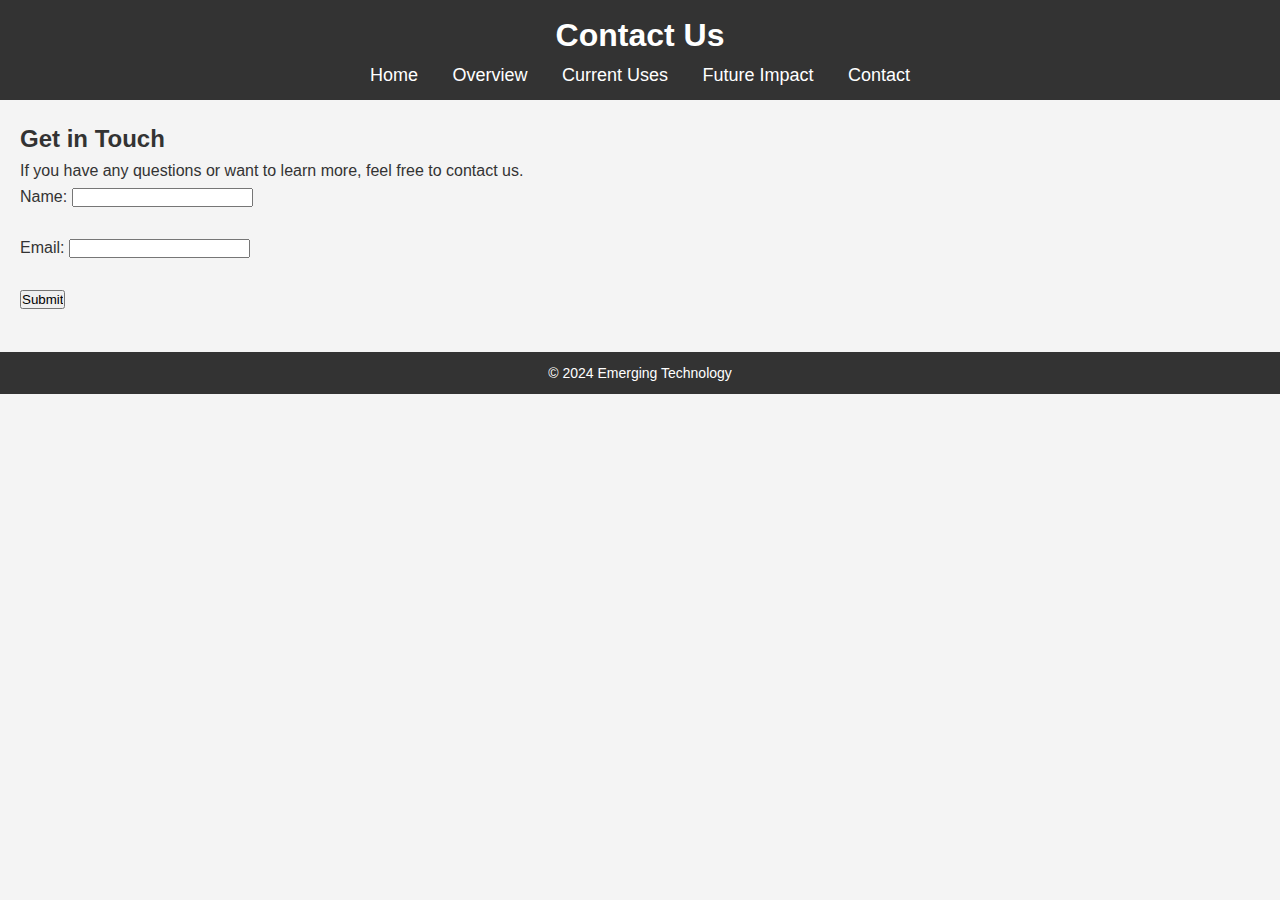
<file: contact.html>
<!DOCTYPE html>
<html lang="en">
<head>
    <meta charset="UTF-8">
    <meta name="viewport" content="width=device-width, initial-scale=1.0">
    <title>Contact Us - Emerging Technology</title>
    <link rel="stylesheet" href="styles.css">
</head>
<body>
    <header>
        <h1>Contact Us</h1>
        <nav>
            <a href="index.html">Home</a>
            <a href="overview.html">Overview</a>
            <a href="current-uses.html">Current Uses</a>
            <a href="future-impact.html">Future Impact</a>
            <a href="contact.html">Contact</a>
        </nav>
    </header>

    <main>
        <section>
            <h2>Get in Touch</h2>
            <p>If you have any questions or want to learn more, feel free to contact us.</p>
            <form>
                <label for="name">Name:</label>
                <input type="text" id="name" name="name"><br><br>

                <label for="email">Email:</label>
                <input type="email" id="email" name="email"><br><br>

                <input type="submit" value="Submit">
            </form>
        </section>
    </main>

    <footer>
        <p>&copy; 2024 Emerging Technology</p>
    </footer>
</body>
</html>
</file>
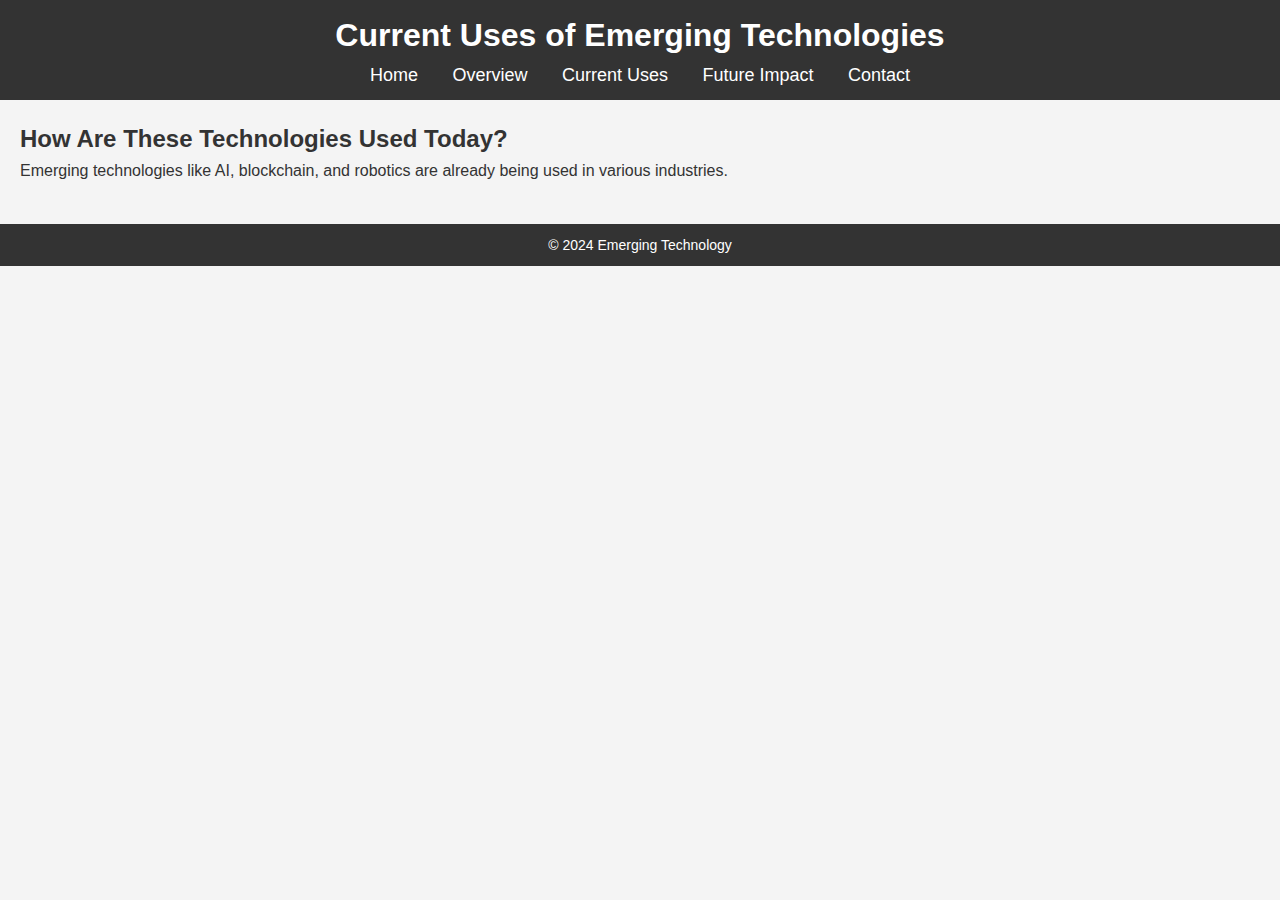
<file: current-uses.html>
<!DOCTYPE html>
<html lang="en">
<head>
    <meta charset="UTF-8">
    <meta name="viewport" content="width=device-width, initial-scale=1.0">
    <title>Current Uses - Emerging Technology</title>
    <link rel="stylesheet" href="styles.css">
</head>
<body>
    <header>
        <h1>Current Uses of Emerging Technologies</h1>
        <nav>
            <a href="index.html">Home</a>
            <a href="overview.html">Overview</a>
            <a href="current-uses.html">Current Uses</a>
            <a href="future-impact.html">Future Impact</a>
            <a href="contact.html">Contact</a>
        </nav>
    </header>

    <main>
        <section>
            <h2>How Are These Technologies Used Today?</h2>
            <p>Emerging technologies like AI, blockchain, and robotics are already being used in various industries.</p>
        </section>
    </main>

    <footer>
        <p>&copy; 2024 Emerging Technology</p>
    </footer>
</body>
</html>
</file>
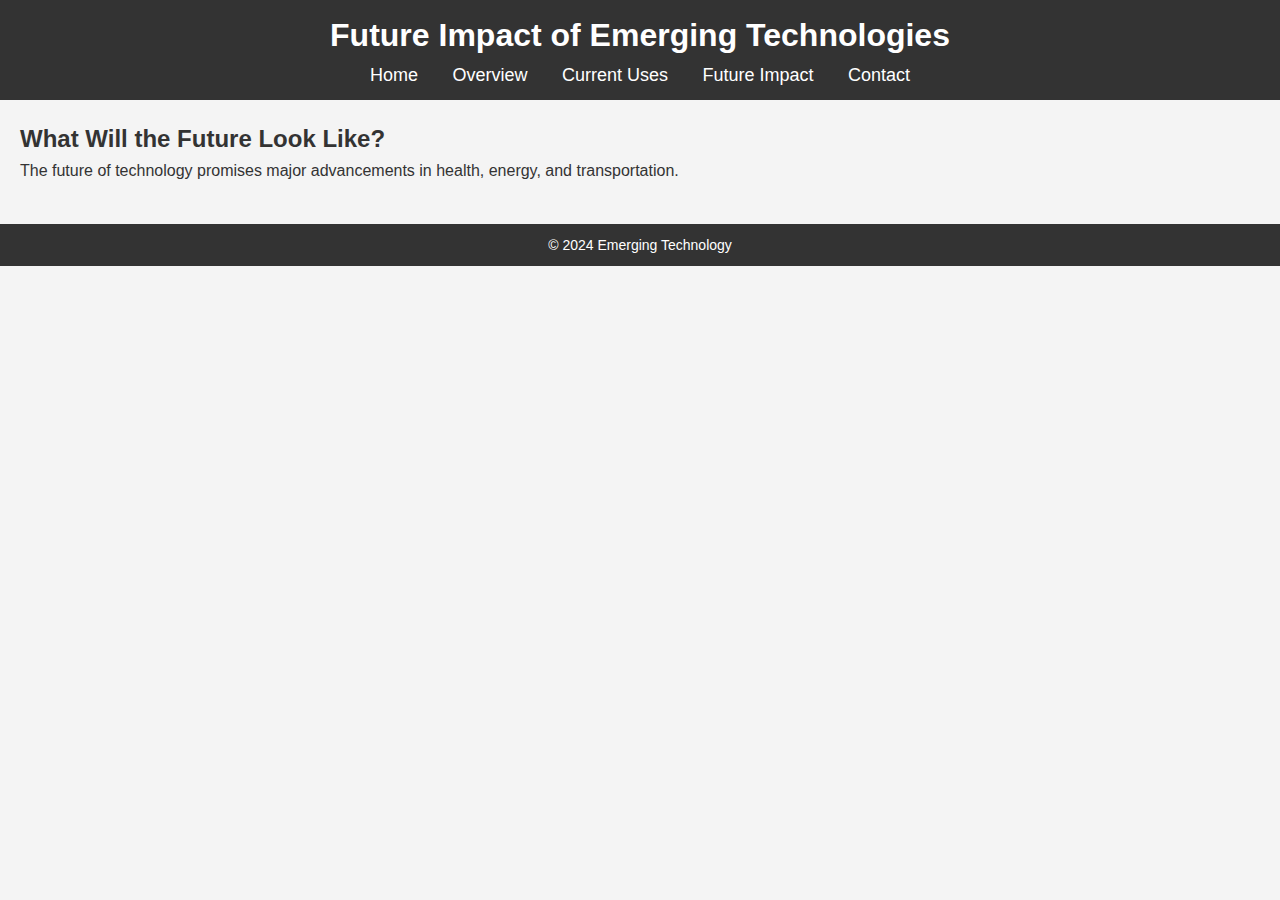
<file: future-impact.html>
<!DOCTYPE html>
<html lang="en">
<head>
    <meta charset="UTF-8">
    <meta name="viewport" content="width=device-width, initial-scale=1.0">
    <title>Future Impact - Emerging Technology</title>
    <link rel="stylesheet" href="styles.css">
</head>
<body>
    <header>
        <h1>Future Impact of Emerging Technologies</h1>
        <nav>
            <a href="index.html">Home</a>
            <a href="overview.html">Overview</a>
            <a href="current-uses.html">Current Uses</a>
            <a href="future-impact.html">Future Impact</a>
            <a href="contact.html">Contact</a>
        </nav>
    </header>

    <main>
        <section>
            <h2>What Will the Future Look Like?</h2>
            <p>The future of technology promises major advancements in health, energy, and transportation.</p>
        </section>
    </main>

    <footer>
        <p>&copy; 2024 Emerging Technology</p>
    </footer>
</body>
</html>
</file>
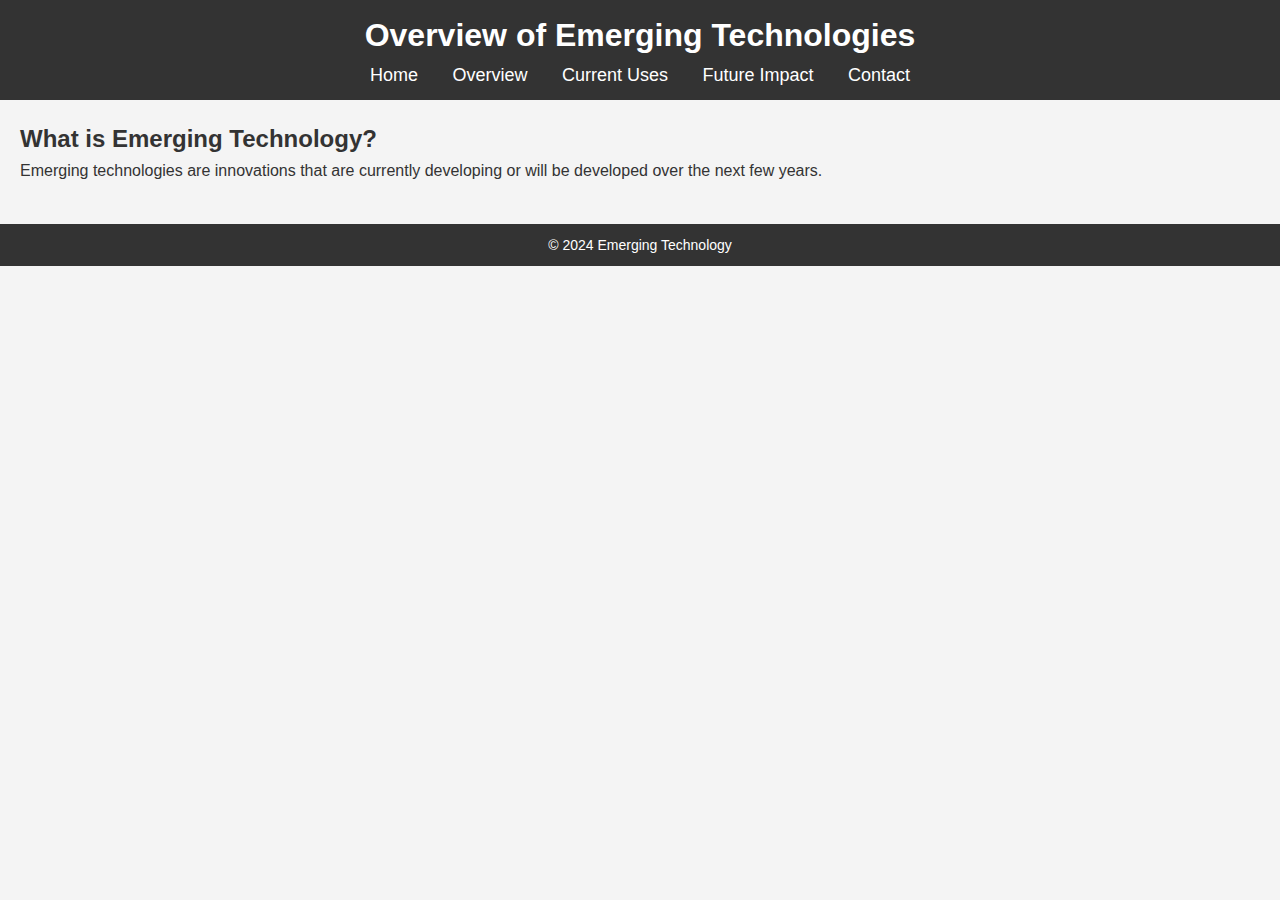
<file: overview.html>
<!DOCTYPE html>
<html lang="en">
<head>
    <meta charset="UTF-8">
    <meta name="viewport" content="width=device-width, initial-scale=1.0">
    <title>Overview - Emerging Technology</title>
    <link rel="stylesheet" href="styles.css">
</head>
<body>
    <header>
        <h1>Overview of Emerging Technologies</h1>
        <nav>
            <a href="index.html">Home</a>
            <a href="overview.html">Overview</a>
            <a href="current-uses.html">Current Uses</a>
            <a href="future-impact.html">Future Impact</a>
            <a href="contact.html">Contact</a>
        </nav>
    </header>

    <main>
        <section>
            <h2>What is Emerging Technology?</h2>
            <p>Emerging technologies are innovations that are currently developing or will be developed over the next few years.</p>
        </section>
    </main>

    <footer>
        <p>&copy; 2024 Emerging Technology</p>
    </footer>
</body>
</html>
</file>
<file: styles.css>
/* General Reset */
* {
    margin: 0;
    padding: 0;
    box-sizing: border-box;
}

body {
    font-family: Arial, sans-serif;
    line-height: 1.6;
    background-color: #f4f4f4;
    color: #333;
}

header {
    background-color: #333;
    color: white;
    padding: 10px 0;
    text-align: center;
}

nav a {
    color: white;
    text-decoration: none;
    margin: 0 15px;
    font-size: 18px;
}

nav a:hover {
    text-decoration: underline;
}

main {
    padding: 20px;
}

section {
    margin-bottom: 20px;
}

footer {
    text-align: center;
    padding: 10px;
    background-color: #333;
    color: white;
}

footer p {
    font-size: 14px;
}
</file>
